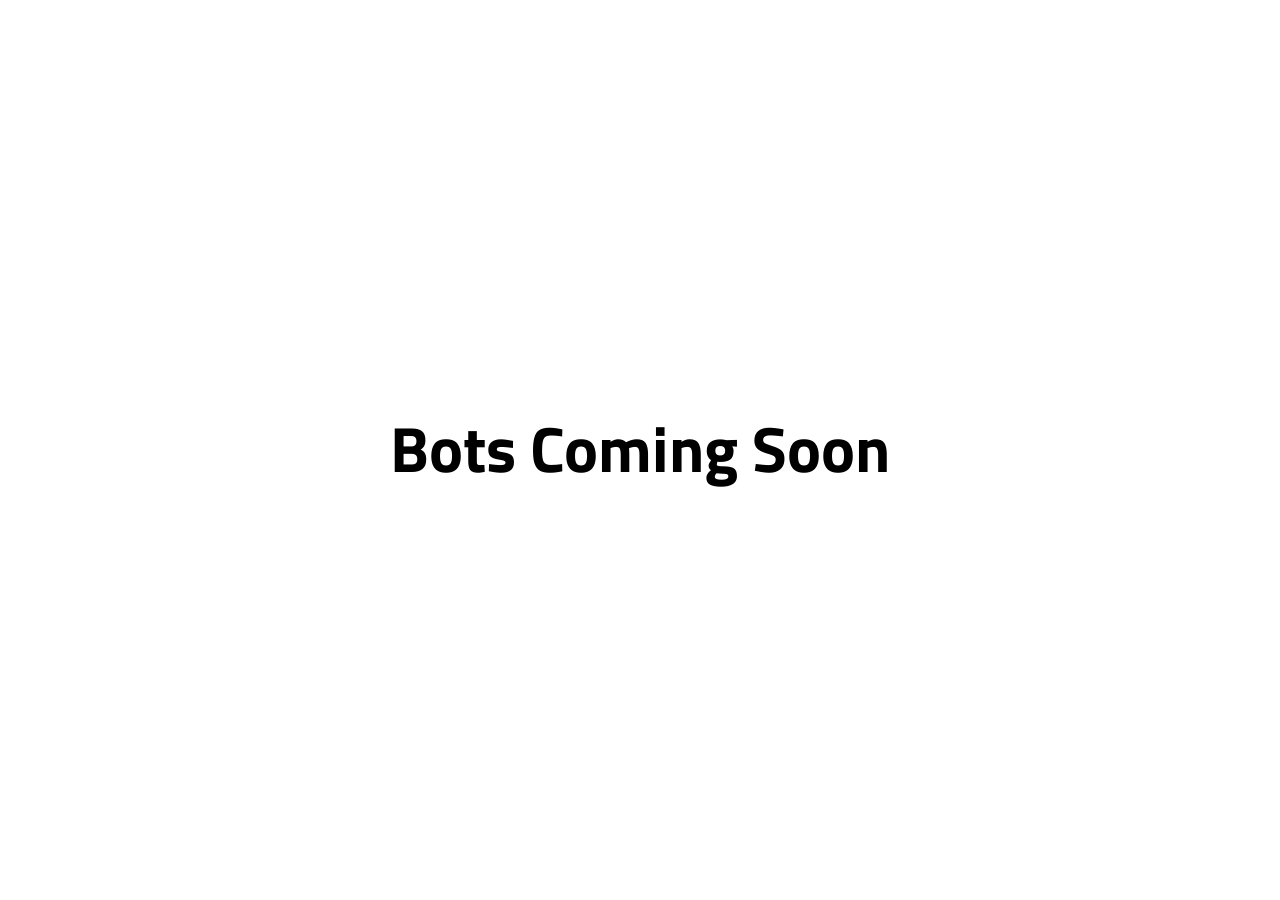
<file: bot/index.html>
<!DOCTYPE html> 
<html> 
<head>
<style>
@import url('https://fonts.googleapis.com/css?family=Titillium+Web:200');
.centered {
  position: fixed;
  top: 45%;
  left: 50%;
  /* bring your own prefixes */
  transform: translate(-50%, -50%);
  font-family: 'Titillium Web', sans-serif;
  font-size: 400%;
  font-style: Light 300;
}
</style>
<head> 
<body>
<h1 class="centered">Bots Coming Soon</h1>
</body> 
</html>
</file>
